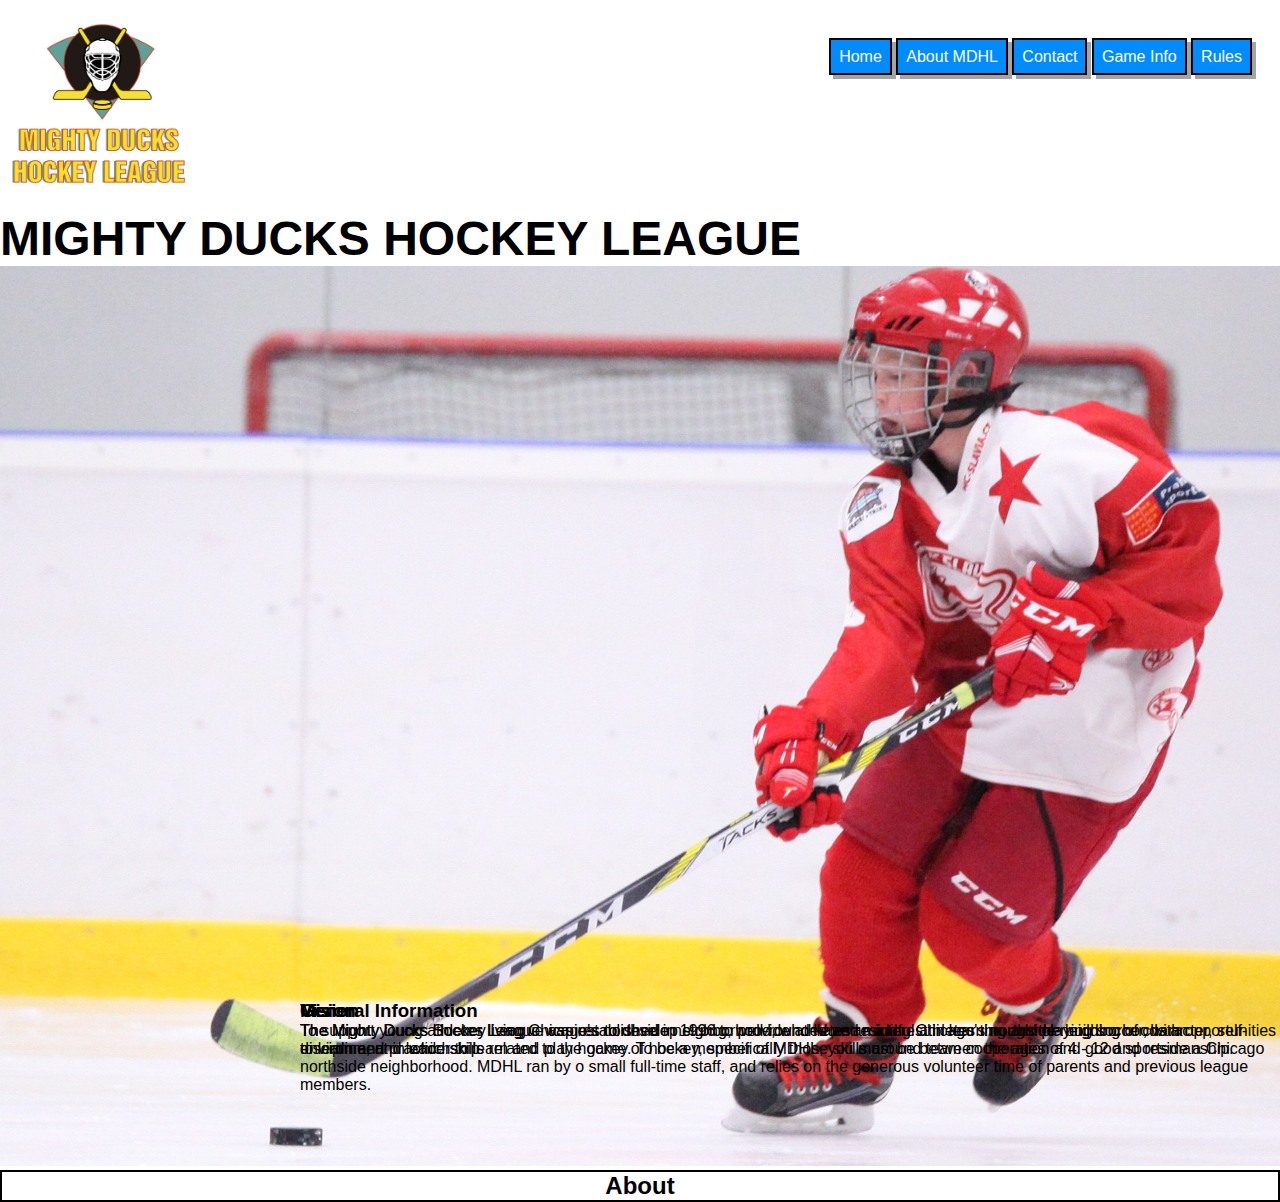
<file: MAXIMILIANO_MALCÓ_T1_M1/about.html>
<!DOCTYPE html>
<html lang="en">
  <head>
    <meta charset="UTF-8" />
    <meta http-equiv="X-UA-Compatible" content="IE=edge" />
    <meta name="viewport" content="width=device-width, initial-scale=1.0" />
    <link rel="shortcut icon" href="./assets/imagenes/favicon.ico" type="image/x-icon" />
    <link rel="stylesheet" href="./assets/styletask2.css">
    <title>Mighty Ducks Hockey League</title>
  </head>

  <body>
    
      
      <header>
        <img src="./assets/imagenes/Logo_Mighty_ducks-01.png" alt="logo hockey"      width="200";>
        <div class="cont1"><h1 class="titulo">MIGHTY DUCKS HOCKEY LEAGUE</h1> </div>   
      </header>
       
        <nav> 
          <a href="./index.html">Home</a>
          <a href="#">About MDHL</a>
          <a href="./contact.html">Contact</a>
          <a href="./game_info.html">Game Info</a>
          <a href="./rules.html">Rules</a>
        </nav>
        
    <main>
      <figure>
        <img src="./assets/imagenes/hockey_2.jpg" alt="imagen hockey 2" height="900"/>
      </figure>
      <h2>About</h2>
      <div class="contparrafo">
        <section>
          
          <h3>Mision</h3>
          <div>
              
              <p>To support young athletes living Chicago's northside neighborhood, who
                have an interest in learning and playing soccer, with opportunities to
                learn and practice skills related to the game of hockey, specifically
                those skills around team cooperation and good sportsmanship.</p>
          </div>
          
      </section>
      <section>
        
        <h3>Vision</h3>
        <div>
            
            <p>The Mighty Ducks Hockey League aspires to develop strong, well-rounded and mindful athletes
              through the building of character, self-discipline, and leadership</p>
        </div>
        
    </section>
    <section>
      
      <h3>General Information</h3>
      <div>          
          <p>The Mighty Ducks Soccer League was established in 1996 to provide
            athletes residing Chicago's northside neighborhoods an environment in
            which to learn and play hockey. To be a member of MDHL, you must be
            between the ages of 4 - 12 and reside a Chicago northside
            neighborhood. MDHL ran by o small full-time staff, and relies on the
            generous volunteer time of parents and previous league members.</p>
      </div>
     
      
  </section>
        
</div>
        
        

    
    
  </body>
</html>
</file>
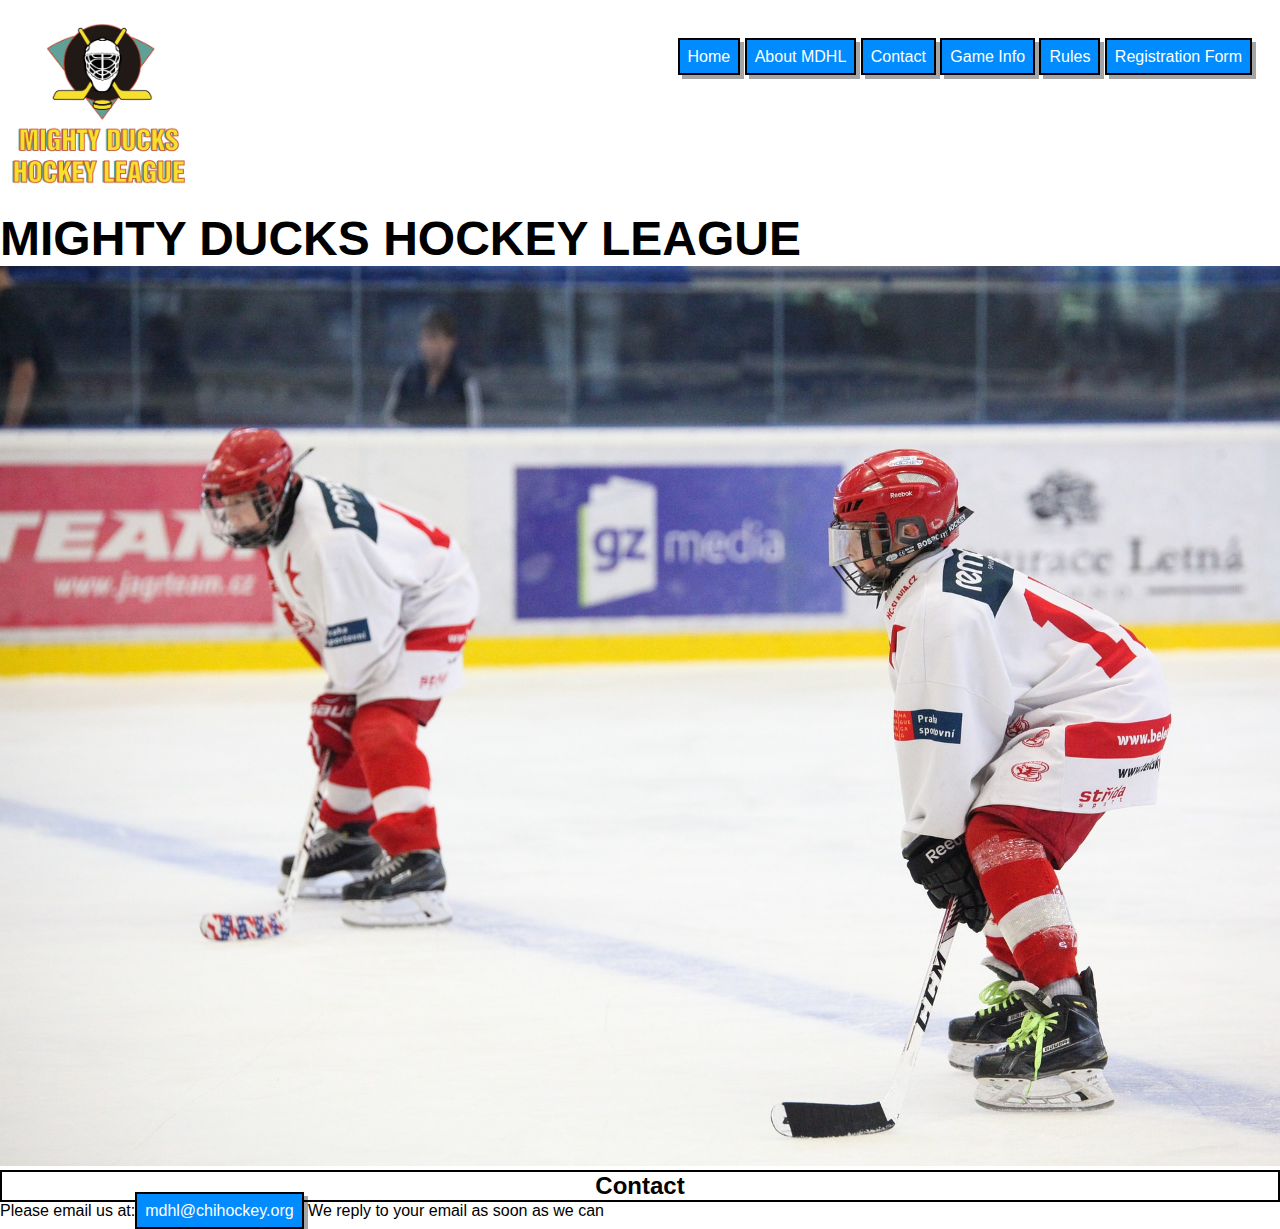
<file: MAXIMILIANO_MALCÓ_T1_M1/contact.html>
<!DOCTYPE html>
<html lang="en">
  <head>
    <meta charset="UTF-8" />
    <meta http-equiv="X-UA-Compatible" content="IE=edge" />
    <meta name="viewport" content="width=device-width, initial-scale=1.0" />
    <link rel="shortcut icon" href="./assets/imagenes/favicon.ico" type="image/x-icon" /> 
    <link rel="stylesheet" href="./assets/styletask2.css">  
    <title>Mighty Ducks Hockey League</title>
  </head>

  <body>
    <header>
      <img src="./assets/imagenes/Logo_Mighty_ducks-01.png" alt="logo hockey"      width="200";>
      <div class="cont1"><h1 class="titulo">MIGHTY DUCKS HOCKEY LEAGUE</h1> </div>   
    </header>
     <!-- <div class="navegador"> -->
      
     <nav> 
      <a href="./index.html">Home</a>
      <a href="./about.html">About MDHL</a>
      <a href="#">Contact</a>
      <a href="./game_info.html">Game Info</a>
      <a href="./rules.html">Rules</a>
      <a href="form.html">Registration Form</a>
    </nav>
     
    
    <main>
      <figure>
        <img src="./assets/imagenes/hockey_3.jpg" alt="imagen hockey 3" height="900"/>
      </figure>
      <h2>Contact</h2>
      
      
        
        
        <cajacorreo>          
            <pc>Please email us at:<a href="mailto:mdhl@chihockey.org">mdhl@chihockey.org</a></pc>
            <pc>We reply to your email as soon as we can</pc>
            &nbsp;
            
            
            
        </cajacorreo>
        &nbsp;
        
    
        
        
    </main>
  </body>
</html>
</file>
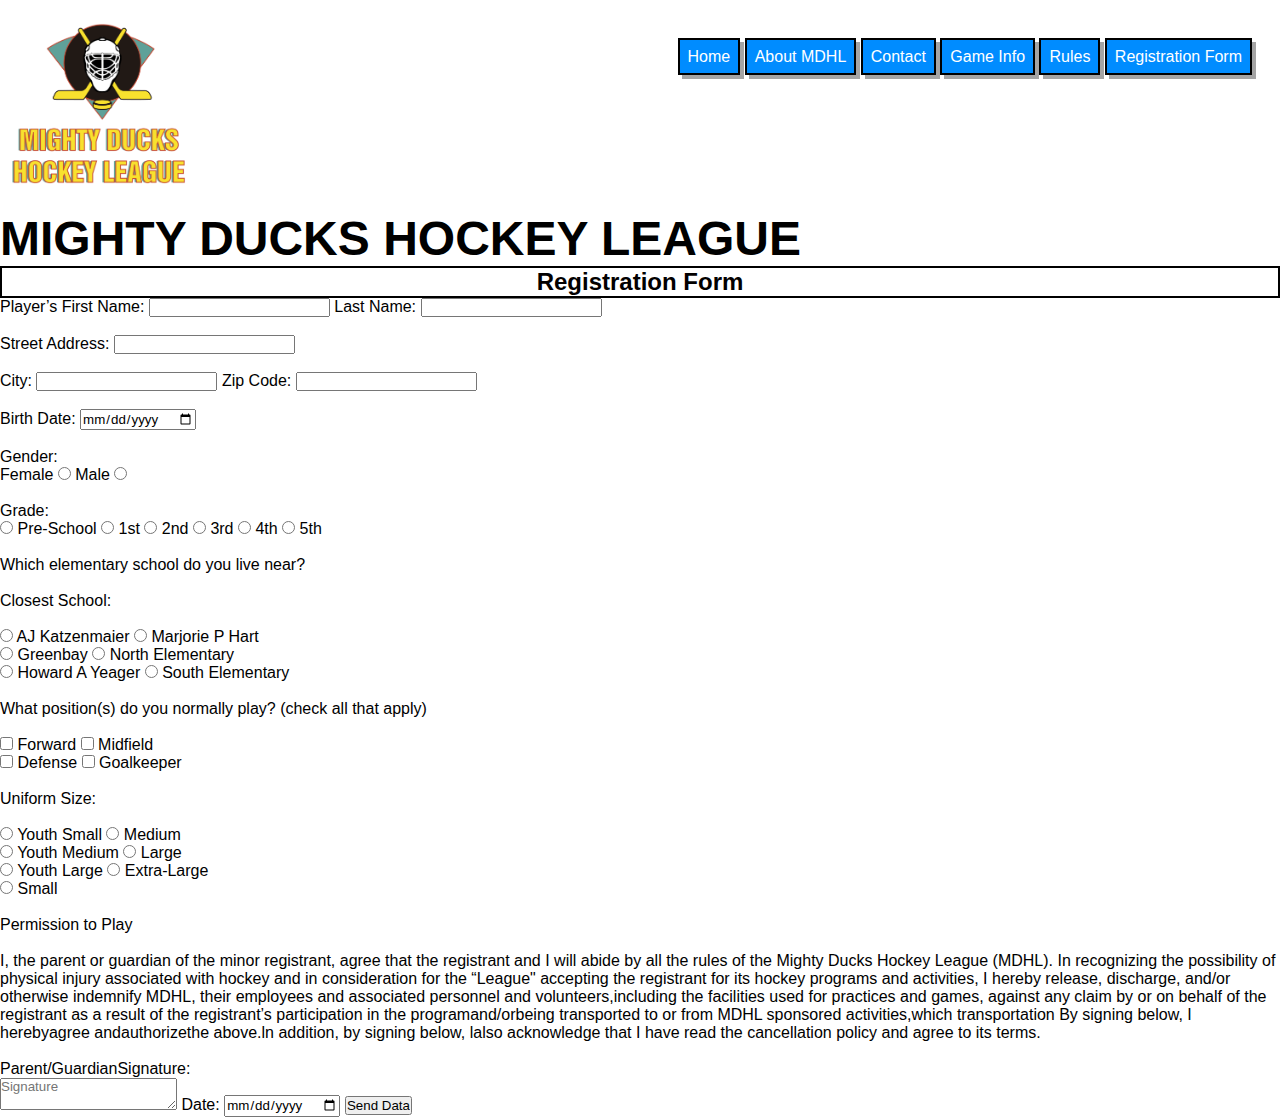
<file: MAXIMILIANO_MALCÓ_T1_M1/form.html>
<!DOCTYPE html>
<html lang="en">
<head>
    <meta charset="UTF-8">
    <meta http-equiv="X-UA-Compatible" content="IE=edge">
    <meta name="viewport" content="width=device-width, initial-scale=1.0">
    <link rel="stylesheet" href="./assets/styletask2.css">
    <title>Document</title>
</head>
<body>
    <header>
        <img src="./assets/imagenes/Logo_Mighty_ducks-01.png" alt="logo hockey"      width="200";>
        <div class="cont1"><h1 class="titulo">MIGHTY DUCKS HOCKEY LEAGUE</h1> </div>   
      </header>
       <!-- <div class="navegador"> -->
        
       <nav> 
        <a href="./index.html">Home</a>
        <a href="./about.html">About MDHL</a>
        <a href="./contact.html">Contact</a>
        <a href="./game_info.html">Game Info</a>
        <a href="./rules.html">Rules</a>
        <a href="#">Registration Form</a>
        

      </nav>
      <main>
        <h2>Registration Form</h2>
<form >
<label for="name">Player’s First Name:</label>
<input type="text" maxlength="40"  id="name"name="name" required >

<label for="lname">Last Name:</label>
<input name ="" maxlength="40" type="text" id="lname" required><br>

<br><label for="addrees">Street Address:</label>
<input for ="" maxlength="20" type="text,number" id="addrees" required><br>

<br><label for="city">City:</label>
<input city ="" maxlength="40" type="text" id="city" required>

<label for="zcode">Zip Code:</label>
<input zcode ="" maxlength="20" type="number" id="zcode" required><br>

<br><label for="bdate">Birth Date:</label>
<input bdate ="" maxlength="20" type="date" id="bdate" required>

<p><br>Gender:</p>
<label for="female">Female</label>
<input type="radio" id="female" name="gender" value="Female">

<label for="male">Male</label>
<input type="radio" id="male" name="gender" value="Male">
  



<p><br>Grade:</p>

<input type="radio" id="PrSchol" name="Grade" value="Pre-School">
<label for="Pre-School">Pre-School</label>  

<input type="radio" id="1st" name="Grade" value="1st">
<label for="1st">1st</label>

<input type="radio" id="2nd" name="Grade" value="2nd">
<label for="2nd">2nd</label>

<input type="radio" id="3rd" name="Grade" value="3rd">
<label for="3rd">3rd</label>

<input type="radio" id="4th" name="Grade" value="4th">
<label for="4th">4th</label>

<input type="radio" id="5th" name="Grade" value="5th">
<label for="5th">5th</label>

<p><br>Which elementary school do you live near?</p><br>
<p>Closest School:</p><br>

<input type="radio" id="clschool" name="school" value="AJ Katzenmaier">
<label for="Pre-School">AJ Katzenmaier</label>  

<input type="radio" id="clschool" name="school" value="clschool">
<label for="Closest School">Marjorie P Hart</label><br>

<input type="radio" id="clschool" name="school" value="Greenbay">
<label for="Closest School">Greenbay</label>  

<input type="radio" id="clschool" name="school" value="North Elementary">
<label for="Closest School">North Elementary</label><br>

<input type="radio" id="clschool" name="school" value="Howard A Yeager">
<label for="Closest School">Howard A Yeager</label>

<input type="radio" id="clschool" name="school" value="South Elementary">
<label for="Closest School">South Elementary</label>  <br>


<p><br>What position(s) do you normally play? (check all that apply)</p><br>

<input type="checkbox" id="position" name="position" value="Forward">
<label for="position">Forward</label>  

<input type="checkbox" id="position" name="position" value="Midfield">
<label for="position">Midfield</label><br>

<input type="checkbox" id="position" name="position" value="Defense">
<label for="position">Defense</label>

<input type="checkbox" id="position" name="position" value="Goalkeeper">
<label for="position">Goalkeeper</label>  <br>

<p><br>Uniform Size:</p><br>

<input type="radio" id="size" name="size" value="Youth Small<">
<label for="size">Youth Small</label>  

<input type="radio" id="size" name="size" value="Medium">
<label for="size">Medium</label><br>

<input type="radio" id="size" name="size" value=">Youth Medium">
<label for="size">Youth Medium</label>

<input type="radio" id="size" name="size" value="Large">
<label for="size">Large</label>  <br>

<input type="radio" id="size" name="size" value="Youth Large">
<label for="size">Youth Large</label>

<input type="radio" id="size" name="size" value="Extra-Large">
<label for="size">Extra-Large</label>  <br>

<input type="radio" id="size" name="size" value="Small">
<label for="size">Small</label> 
<br>

<br><p>Permission to Play</p><br>

<pform>I, the parent or guardian of the minor registrant, agree that the registrant and I will abide by all the
  rules of the Mighty Ducks Hockey League (MDHL). In recognizing the possibility of physical injury
  associated with hockey and in consideration for the “League" accepting the registrant for its
  hockey programs and activities, I hereby release, discharge, and/or otherwise indemnify MDHL,
  their employees and associated personnel and volunteers,including the facilities used for
  practices and games, against any claim by or on behalf of the registrant as a result of the
  registrant’s participation in the programand/orbeing transported to or from MDHL sponsored
  activities,which transportation
  By signing below, I herebyagree andauthorizethe above.ln addition, by signing below, lalso
  acknowledge that I have read the cancellation policy and agree to its terms.</pform><br>

  <pform><br>Parent/GuardianSignature:</p>
  
	
	<textarea name="mensaje" for="mensaje" placeholder="Signature" maxlength="50"></textarea>

  <label for="bdate">Date:</label>
  <input date ="" maxlength="8" type="date" id="date" required>



<input type="submit" name="enviar" value="Send Data"/>



</form>



      </main>
    
</body>
</html>
</file>
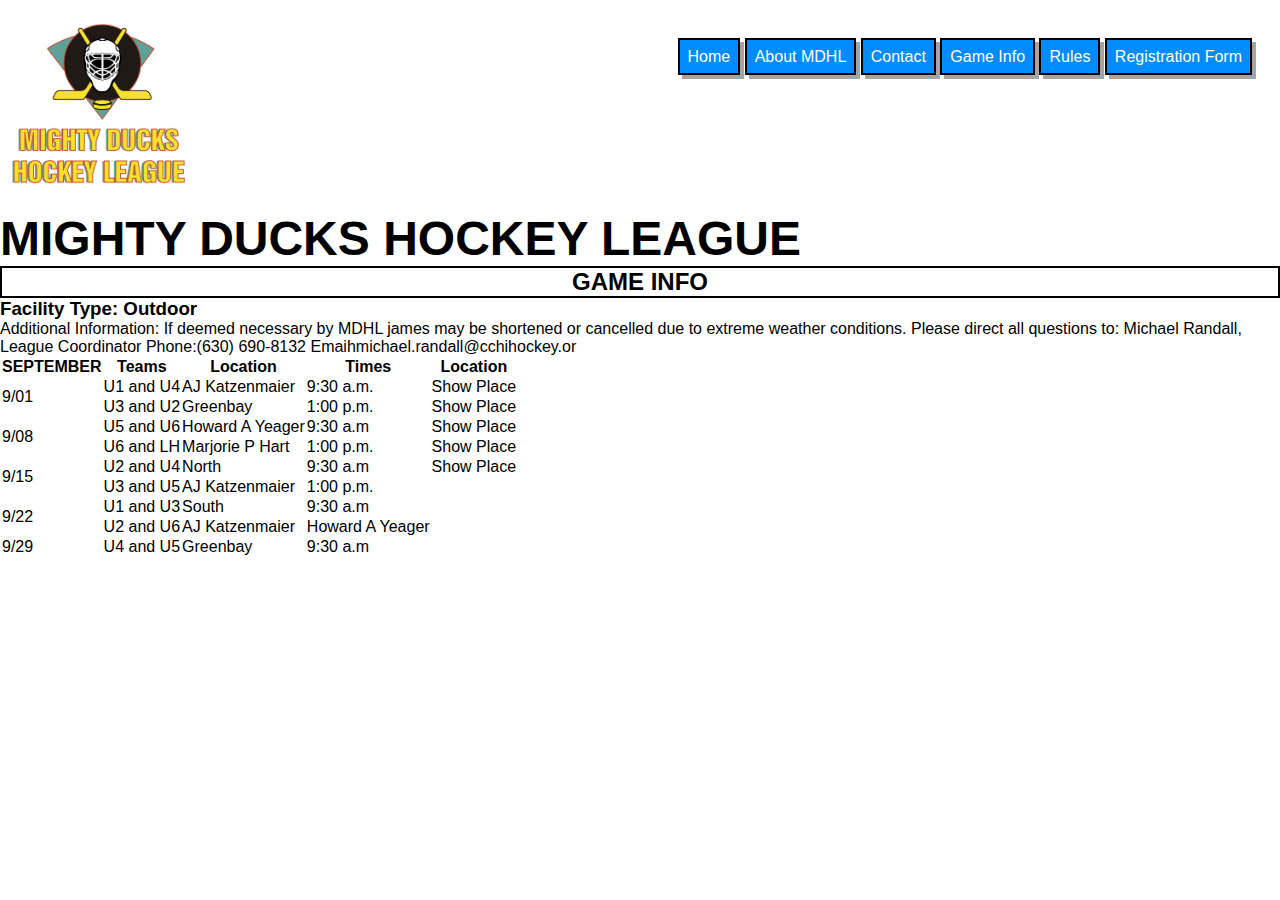
<file: MAXIMILIANO_MALCÓ_T1_M1/game_info.html>
<!DOCTYPE html>
<html lang="en">
<head>
    <meta charset="UTF-8">
    <meta http-equiv="X-UA-Compatible" content="IE=edge">
    <meta name="viewport" content="width=device-width, initial-scale=1.0">
    <link rel="stylesheet" href="./assets/styletask2.css">
    <title>Document</title>
</head>
<body>
  <header>
    <img src="./assets/imagenes/Logo_Mighty_ducks-01.png" alt="logo hockey"      width="200";>
    <div class="cont1"><h1 class="titulo">MIGHTY DUCKS HOCKEY LEAGUE</h1> </div>   
  </header>  
      <nav> 
        <a href="./index.html">Home</a>
        <a href="./about.html">About MDHL</a>
        <a href="./contact.html">Contact</a>
        <a href="#">Game Info</a>
        <a href="./rules.html">Rules</a>
        <a href="form.html">Registration Form</a>
      </nav>
      <main>
        <h2>GAME INFO</h2>
        <div class="contmap">
                    
            <sectiont>
                <div>
            <table>
                <colgroup>
                    <col span="1" class="dia" id="dia">
                    <col span="2" class="sector">
                </colgroup>
              
                <thead>
                    <tr>
                        <th>SEPTEMBER</th>
                        <th>Teams</th>
                        <th>Location</th>
                        <th>Times</th>
                        <th>Location</th>
                    </tr>
                </thead>
                <tbody>
                    <tr>
                        <td rowspan="2">9/01</td>
                        <td>U1 and U4</td>
                        <td>AJ Katzenmaier</td>
                        <td>9:30 a.m.</td>
                        <td>Show Place</td>
                    </tr>
                    <tr>
                        <td>U3 and U2 </td>
                        <td>Greenbay</td>
                        <td>1:00 p.m.</td>
                        <td>Show Place</td>
                        <td></td>
                    </tr>
                    <tr>
                        <td rowspan="2">9/08</td>
                        <td>U5 and U6 </td>
                        <td>Howard A Yeager</td>
                        <td>9:30 a.m</td>
                        <td>Show Place</td>
                    </tr>
                    <tr>
                        <td>U6 and LH </td>
                        <td>Marjorie P Hart</td>
                        <td>1:00 p.m.</td>
                        <td>Show Place</td>
                    </tr>
                    <tr>
                        <td rowspan="2">9/15</td>
                        <td>U2 and U4</td>
                        <td>North</td>
                        <td>9:30 a.m</td>
                        <td>Show Place</td>
                    </tr>
                    <tr>
                      
                      <td>U3 and U5</td>
                      <td>AJ Katzenmaier</td>
                      <td>1:00 p.m.</td>
                  </tr>

                  <tr>
                    <td rowspan="2">9/22</td>
                    <td>U1 and U3</td>
                    <td>South</td>
                    <td>9:30 a.m</td>
                </tr>
                <tr>                  
                  <td>U2 and U6</td>
                  <td>AJ Katzenmaier</td>
                  <td>Howard A Yeager</td>
                </tr>
                <tr>
                  <td rowspan="1">9/29</td>
                  <td>U4 and U5</td>
                  <td>Greenbay</td>
                  <td>9:30 a.m</td>
              </tr>
            </sectiont>
            </div>
              
                  
                  <h3>Facility Type: Outdoor</h3>
                  <div>
                      
                      <p>Additional Information: If deemed necessary by MDHL james may be shortened
                        or cancelled due to extreme weather conditions.
                        Please direct all questions to: Michael Randall, League Coordinator
                        Phone:(630) 690-8132 Emaihmichael.randall@cchihockey.or</p>
                 
                  
              
        </div>
    </main>



</body>
</html>
</file>
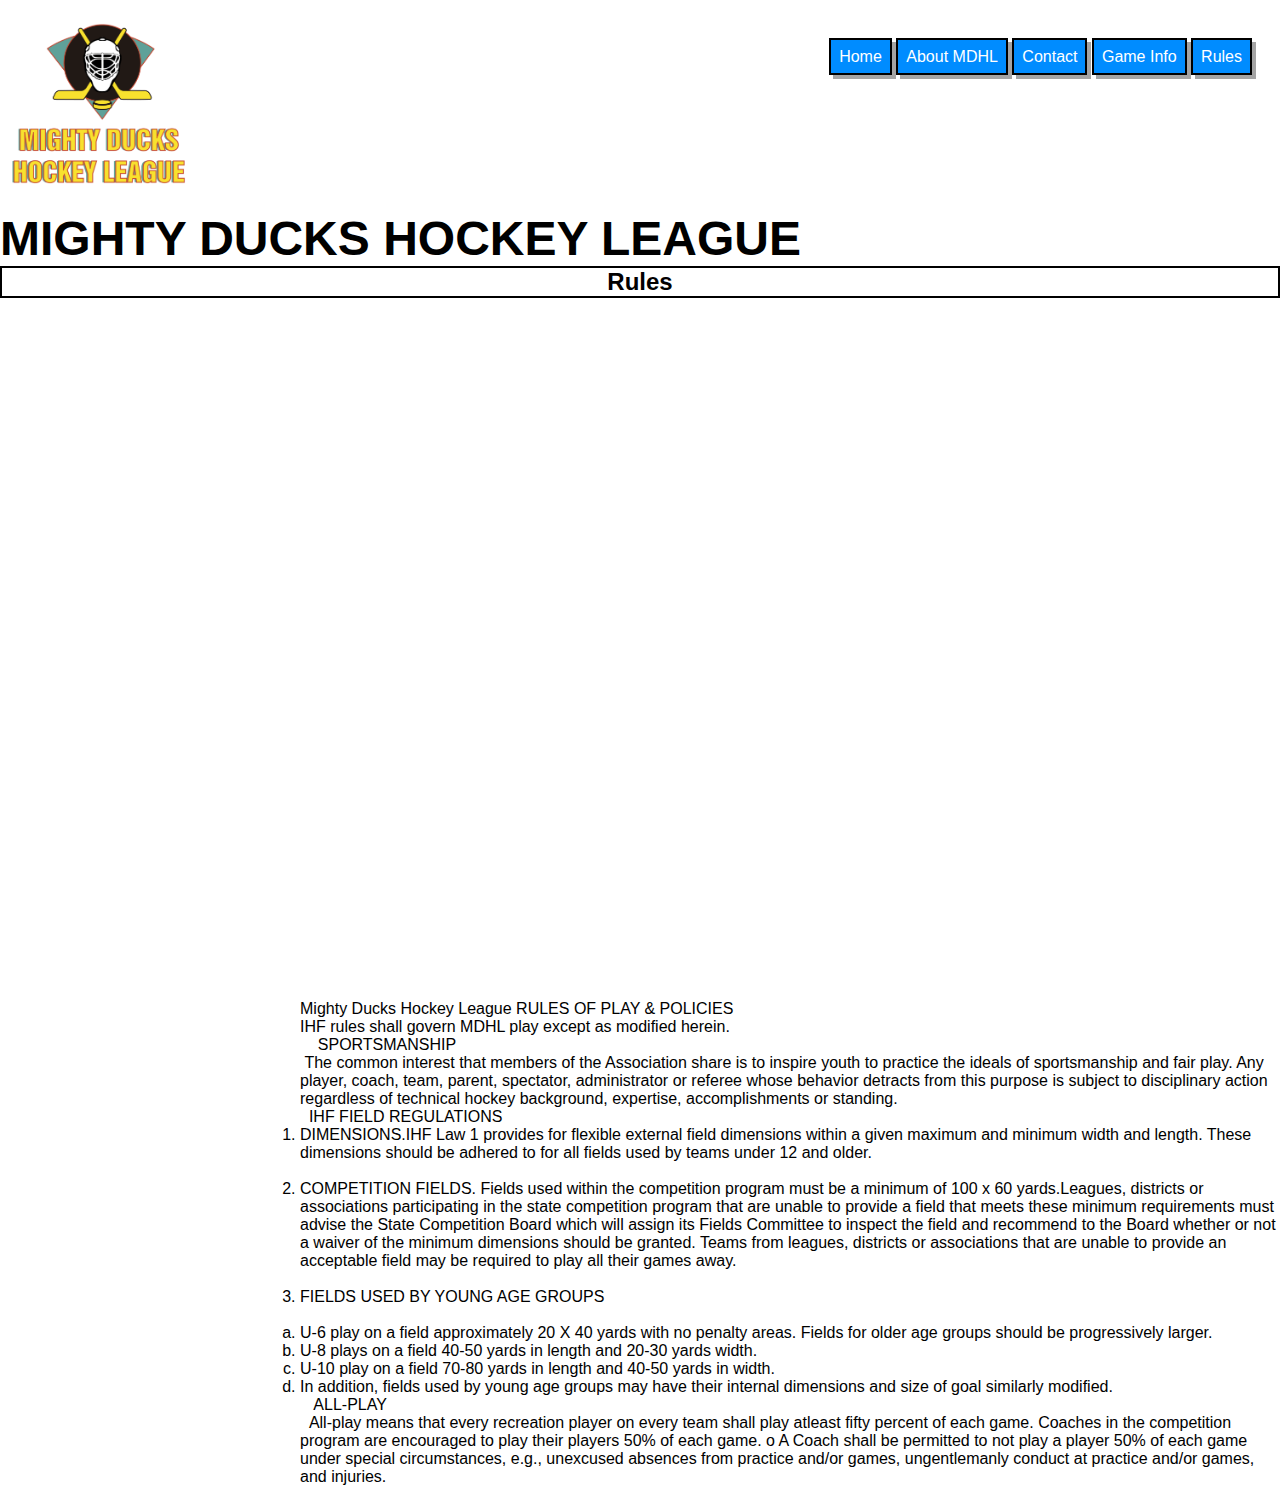
<file: MAXIMILIANO_MALCÓ_T1_M1/rules.html>
<!DOCTYPE html>
<html lang="en">
<head>
    <meta charset="UTF-8">
    <meta http-equiv="X-UA-Compatible" content="IE=edge">
    <meta name="viewport" content="width=device-width, initial-scale=1.0">
    <link rel="stylesheet" href="./assets/styletask2.css">
    <title>Document</title>
</head>
<body>

  <header>
    <img src="./assets/imagenes/Logo_Mighty_ducks-01.png" alt="logo hockey"      width="200";>
    <div class="cont1"><h1 class="titulo">MIGHTY DUCKS HOCKEY LEAGUE</h1> </div>   
  </header>
   <!-- <div class="navegador"> -->
    
   <nav> 
    <a href="./index.html">Home</a>
    <a href="./about.html">About MDHL</a>
    <a href="./contact.html">Contact</a>
    <a href="./game_info.html">Game Info</a>
    <a href="#">Rules</a>
  </nav>
  <main>
      <h2>Rules</h2>

      
        
          
            <section class="lista">
              <pl>Mighty Ducks Hockey League</pl>
                <pl>RULES OF PLAY & POLICIES</pl>
                
                <p>IHF rules shall govern MDHL play except as modified herein.</p>
                &nbsp;
                &nbsp;
                <pl2>SPORTSMANSHIP</pl2>&nbsp;
                <p>&nbsp;The common interest that members of the Association share is to inspire
                  youth to practice the ideals of sportsmanship and fair play. Any player, coach,
                  team, parent, spectator, administrator or referee whose behavior detracts from
                  this purpose is subject to disciplinary action regardless of technical hockey
                  background, expertise, accomplishments or standing.</p>&nbsp;

                  <pl2>IHF FIELD REGULATIONS</pl2>
                  &nbsp;<ol>
                     <li>DIMENSIONS.IHF Law 1 provides for flexible external field dimensions within
                      a given maximum and minimum width and length. These dimensions should be
                      adhered to for all fields used by teams under 12 and older.</li>&nbsp;
                     <li>COMPETITION FIELDS. Fields used within the competition program must be
                      a minimum of 100 x 60 yards.Leagues, districts or associations participating in
                      the state competition program that are unable to provide a field that meets these
                      minimum requirements must advise the State Competition Board which will
                      assign its Fields Committee to inspect the field and recommend to the Board
                      whether or not a waiver of the minimum dimensions should be granted. Teams
                      from leagues, districts or associations that are unable to provide an acceptable
                      field may be required to play all their games away.</li>&nbsp;
                      <li>FIELDS USED BY YOUNG AGE GROUPS</li>&nbsp;
                    </ol>
                    
                    <ol type="a">
                      <li> U-6 play on a field approximately 20 X 40 yards with no penalty areas. Fields
                        for older age groups should be progressively larger.</li>
                      <li> U-8 plays on a field 40-50 yards in length and 20-30 yards width.</li>
                      <li> U-10 play on a field 70-80 yards in length and 40-50 yards in width.</li>
                      <li>In addition, fields used by young age groups may have their internal
                        dimensions and size of goal similarly modified.</li>
                  </ol_a>
                  &nbsp;
                  
                  &nbsp;<pl2>ALL-PLAY</pl2>

                <p>&nbsp;&nbsp;All-play means that every recreation player on every team shall play atleast
                fifty percent of each game. Coaches in the competition program are encouraged
                to play their players 50% of each game.
                o A Coach shall be permitted to not play a player 50% of each game
                under special circumstances, e.g., unexcused absences from practice
                and/or games, ungentlemanly conduct at practice and/or games, and
                injuries.</p>
              
             </section>

        
        
      </main>    

</body>
</html>
</file>
<file: MAXIMILIANO_MALCÓ_T1_M1/assets/styletask2.css>
*{
    margin: 0;
    padding: 0;
    box-sizing:border-box;
    font-family: sans-serif;    
}

nav{       
    min-height: 5vh;
    padding: 0.5rem;
    display: block;
    nav-left: 15px;     
    position: absolute;
    right: 20px;
    top: 40px;
    }
a{        
    border: 2px solid black;    
    padding: .5em;
    color: rgb(255, 255, 255);
    background-color: rgb(0, 140, 255);    
    text-align: center;      
    cursor: pointer; 
    text-decoration: none;  
    box-shadow: 4px 4px rgba(0, 0, 0, 0.358);   
}
a:hover{
    background-color: rgb(23, 211, 6);
    color: rgb(255, 255, 255);
}
h1{
    font-size: 300%;
}
h2{
    border: 2px solid black;
    color: rgb(2, 0, 0);
    background-color: rgb(255, 255, 255);    
    text-align: center;
    display: block; 
}
 aside img{        
    object-fit: cover;
    top: 1000px;  
    position: absolute;
    display: inline-block;    
}
figure img{
        width: 100%;
    object-fit: cover;
    display: inline-block;  
}
section{           
    position: absolute;
    left: 300px;
    display: inline-block;  
    top: 1000px;
}

.correo{    
    border: white;    
    padding: none;
    color:blue;
    background-color: white;   
    text-decoration: underline;  
    box-shadow: none;   
    
}
.correo:hover{
    background-color:white;
    color:blue;
    
}
</file>
